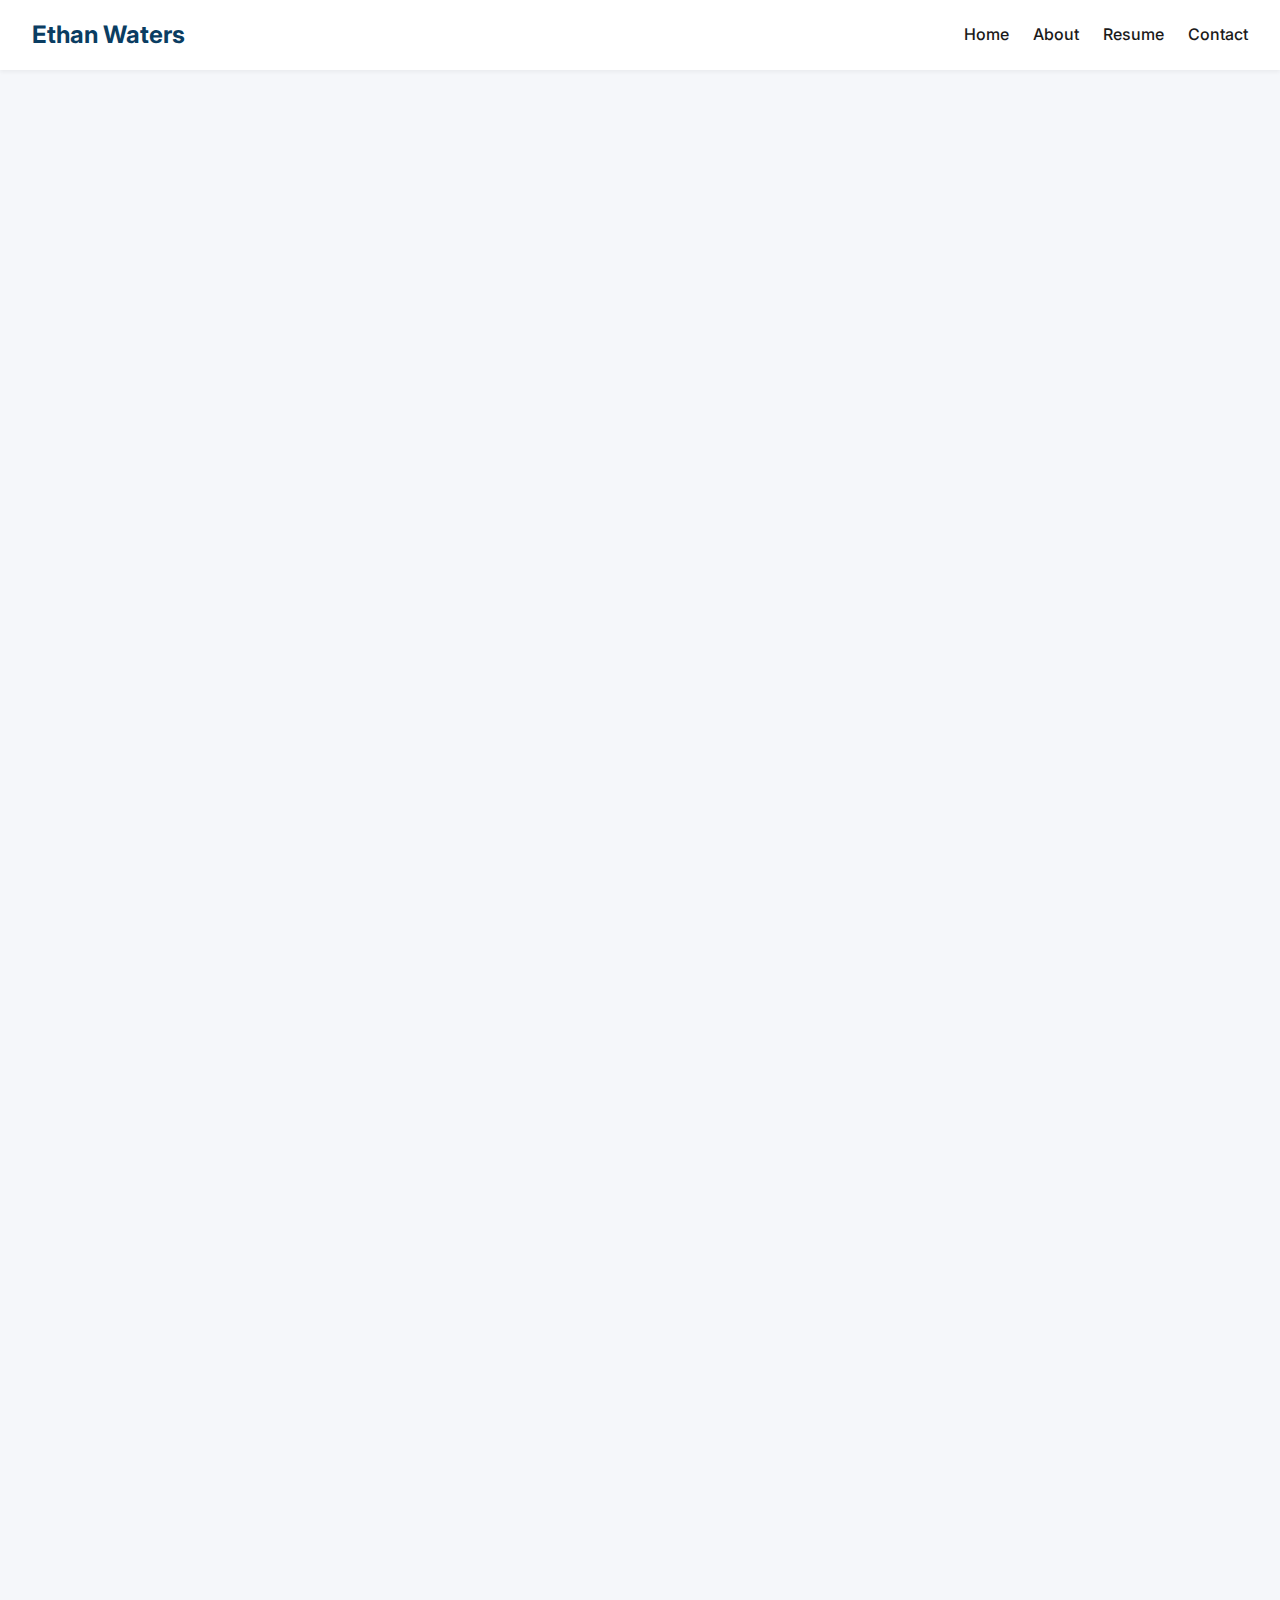
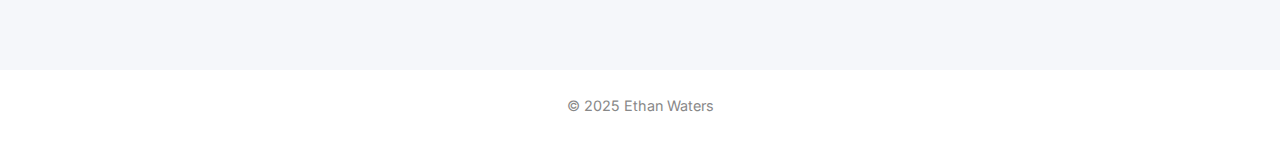
<file: projects.html>
<!DOCTYPE html>
<html lang="en">

<head>
  <meta charset="UTF-8">
  <meta name="viewport" content="width=device-width, initial-scale=1.0">
  <title>Projects | Ethan Waters</title>
  <link rel="stylesheet" href="styles.css">
  <link rel="preconnect" href="https://fonts.googleapis.com">
  <link rel="preconnect" href="https://fonts.gstatic.com" crossorigin>
  <link href="https://fonts.googleapis.com/css2?family=Inter:wght@400;700&display=swap" rel="stylesheet">
</head>

<body>
  <header class="header">
    <nav class="navbar">
      <h1 class="logo">Ethan Waters</h1>
      <ul class="nav-links">
        <li><a href="index.html">Home</a></li>
        <li><a href="about.html">About</a></li>
        <li><a href="resume.html">Resume</a></li>
        <li><a href="contact.html">Contact</a></li>
      </ul>
    </nav>
  </header>

  <main class="main-content">
    <section class="projects-section fade-in">
      <h2 class="section-title">Projects</h2>
      <div class="projects-grid">
        <div class="project-card">
          <img src="InstaJam.png" alt="InstaJam" class="project-image">
          <h3 class="project-title">InstaJam</h3>
          <p class="project-description">A mobile app that connects musicians for jam sessions, lessons, and collaboration. Features real-time messaging, user profiles, and match recommendations using Firebase and SwiftUI.</p>
          <p class="project-tech">Tech: Swift, SwiftUI, Firebase</p>
          <a href="http://instajam.info/" class="project-link" target="_blank">View Live Project</a>
          <a href="https://github.com/ethanWaters-slash" class="project-link" target="_blank">View on GitHub</a>
        </div>

        <div class="project-card">
          <img src="MapUs.png" alt="MapUs" class="project-image">
          <h3 class="project-title">MapUs</h3>
          <p class="project-description">An iOS app for real-time image pinning and social interaction. Developed as a course group project and tested with a live audience.</p>
          <p class="project-tech">Tech: Swift, SwiftUI</p>
          <a href="https://ethanwaters-slash.github.io/MapUs/" class="project-link" target="_blank">View Live Project</a>
          <a href="https://github.com/ethanWaters-slash/MapUs/tree/main" class="project-link" target="_blank">GitHub Repo</a>
        </div>

        <div class="project-card">
          <img src="D&D.png" alt="D&D Companion App" class="project-image">
          <h3 class="project-title">D&D Companion App</h3>
          <p class="project-description">A companion tool for Dungeons & Dragons players to manage character data and enhance gameplay. Designed with a focus on user-centered experience.</p>
          <p class="project-tech">Tech: Swift, Xcode</p>
          <a href="https://ethanwaters-slash.github.io/DnD/" class="project-link" target="_blank">View Live Project</a>
          <a href="https://github.com/ethanWaters-slash/DnD" class="project-link" target="_blank">GitHub Repo</a>
        </div>

        <div class="project-card">
          <img src="TaskOff.png" alt="Task-Off" class="project-image">
          <h3 class="project-title">Task-Off</h3>
          <p class="project-description">A productivity-boosting task reminder app that helps users stay on schedule with deadlines and priorities. Built with Swift and gamified UI elements.</p>
          <p class="project-tech">Tech: Swift, SwiftUI, Notifications</p>
          <a href="https://ethanwaters-slash.github.io/Task-Off/" class="project-link" target="_blank">View Live Project</a>
          <a href="https://github.com/ethanWaters-slash/Task-Off" class="project-link" target="_blank">GitHub Repo</a>
        </div>
        <div class="project-card">
          <img src="TripBinder.png" alt="TripBinder" class="project-image">
          <h3 class="project-title">TripBinder</h3>
          <p class="project-description">Keep your trips, timelines, and important files in one clean, offline-friendly place—no email digging, no chaos.</p>
          <p class="project-tech">Tech: SwiftUI, Xcode</p>
          <a href="https://ethanwaters-slash.github.io/TripBinder/" class="project-link" target="_blank">View Live Project</a>
          <a href="https://github.com/ethanWaters-slash/TripBinder" class="project-link" target="_blank">GitHub Repo</a>
        </div>

        <div class="project-card">
          <img src="placeHolder.png" alt="In Development" class="project-image">
          <h3 class="project-title">In Development</h3>
          <p class="project-description">Currently prototyping and exploring concepts. This project will showcase innovation in design and functionality once released.</p>
          <p class="project-tech">Tech: TBA</p>
        </div>


      </div>
    </section>
  </main>

  <footer class="footer">
    <p>&copy; 2025 Ethan Waters</p>
  </footer>
</body>

</html>
</file>
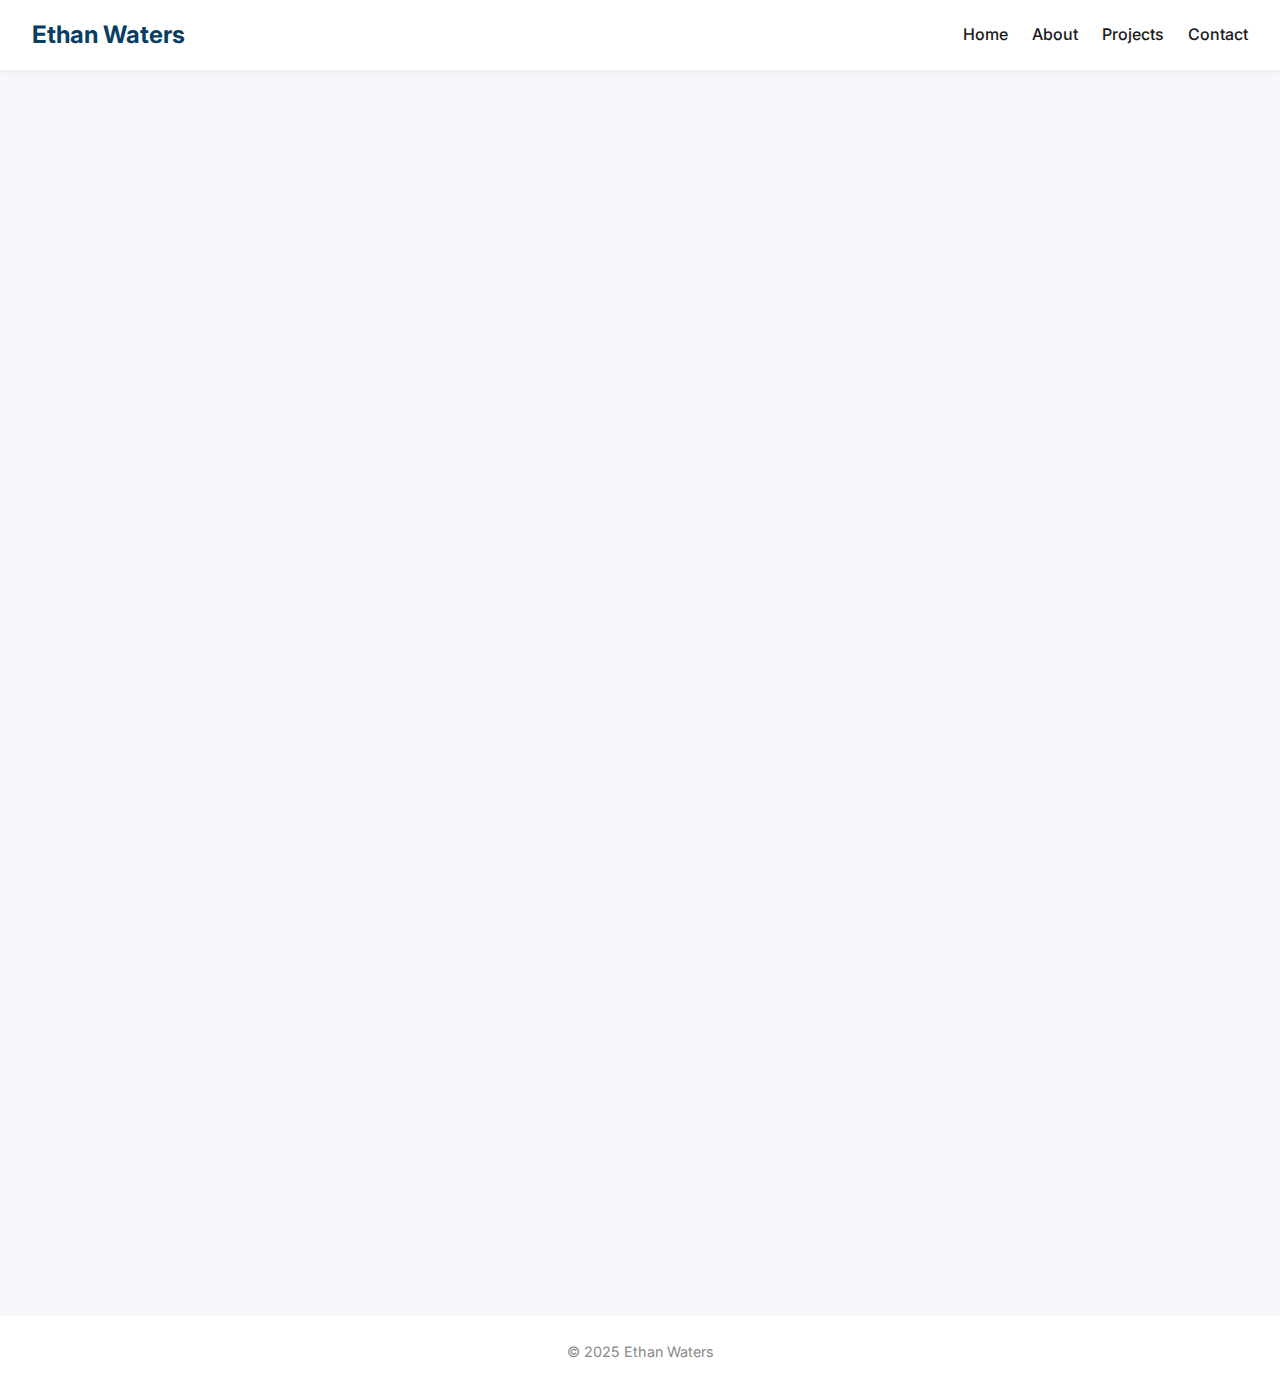
<file: resume.html>
<!DOCTYPE html>
<html lang="en">
<head>
  <meta charset="UTF-8">
  <meta name="viewport" content="width=device-width, initial-scale=1.0">
  <title>Resume | Ethan Waters</title>
  <link rel="stylesheet" href="styles.css">
  <link rel="preconnect" href="https://fonts.googleapis.com">
  <link rel="preconnect" href="https://fonts.gstatic.com" crossorigin>
  <link href="https://fonts.googleapis.com/css2?family=Inter:wght@400;700&display=swap" rel="stylesheet">
  <style>
    .resume-section {
      padding: 3rem 1rem;
      max-width: 900px;
      margin: 0 auto;
      text-align: center;
    }
    .resume-description {
      margin-bottom: 1.5rem;
    }
    .resume-button-container {
      margin-bottom: 2rem;
    }
    .btn {
      display: inline-block;
      padding: 0.75rem 1.5rem;
      font-size: 1rem;
      font-weight: bold;
      background-color: #0a3d62;
      color: #fff;
      border: none;
      border-radius: 6px;
      text-decoration: none;
      transition: background-color 0.3s ease;
    }
    .btn:hover {
      background-color: #074173;
    }
    .resume-preview iframe {
      width: 100%;
      height: 800px;
      border: none;
      box-shadow: 0 4px 12px rgba(0,0,0,0.05);
    }
  </style>
</head>
<body>
  <header class="header">
    <nav class="navbar">
      <h1 class="logo">Ethan Waters</h1>
      <ul class="nav-links">
        <li><a href="index.html">Home</a></li>
        <li><a href="about.html">About</a></li>
        <li><a href="projects.html">Projects</a></li>
        <li><a href="contact.html">Contact</a></li>
      </ul>
    </nav>
  </header>

  <main class="main-content fade-in">
    <section class="resume-section">
      <h2 class="section-title">My Resume</h2>
      <p class="resume-description">You can view my resume below or use the button to download a PDF version.</p>

      <div class="resume-button-container">
        <a href="Resume_June2025.pdf" download class="btn">Download Resume (PDF)</a>
      </div>

      <div class="resume-preview">
        <iframe src="2025Resume.pdf"></iframe>
      </div>
    </section>
  </main>

  <footer class="footer">
    <p>&copy; 2025 Ethan Waters</p>
  </footer>
</body>
</html>
</file>
<file: styles.css>
/* styles.css - Ethan Waters Portfolio */

/* Base Reset & Typography */
* {
  margin: 0;
  padding: 0;
  box-sizing: border-box;
}

body {
  font-family: 'Inter', sans-serif;
  line-height: 1.6;
  background-color: #f5f7fa;
  color: #1a1a1a;
  min-height: 100vh;
  display: flex;
  flex-direction: column;
}

/* Header */
.header {
  background-color: #ffffff;
  padding: 1rem 2rem;
  box-shadow: 0 2px 4px rgba(0,0,0,0.05);
}

.navbar {
  display: flex;
  justify-content: space-between;
  align-items: center;
}

.logo {
  font-size: 1.5rem;
  font-weight: 700;
  color: #0a3d62;
}

.nav-links {
  list-style: none;
  display: flex;
  gap: 1.5rem;
}

.nav-links a {
  text-decoration: none;
  color: #1a1a1a;
  font-weight: 500;
  transition: color 0.3s ease;
}

.nav-links a:hover {
  color: #0a3d62;
}

/* Hero Section */
.main-content {
  flex: 1;
  display: flex;
  align-items: center;
  justify-content: center;
  text-align: center;
  padding: 4rem 1rem;
  flex-direction: column;
}

.hero {
  max-width: 800px;
  animation: fadeInUp 1s ease forwards;
}

.hero-image {
  width: 250px; /* or another fixed size */
  height: 250px;
  object-fit: cover;
  border-radius: 50%;
  margin-bottom: 2rem;
  box-shadow: 0 4px 10px rgba(0, 0, 0, 0.1);
}

.hero-title {
  font-size: 2.5rem;
  color: #0a3d62;
  margin-bottom: 1rem;
}

.hero-subtitle {
  font-size: 1.2rem;
  color: #555;
  margin-bottom: 2rem;
}

.hero-buttons {
  display: flex;
  justify-content: center;
  gap: 1rem;
  margin-bottom: 1rem;
}

.btn {
  background-color: #0a3d62;
  color: #fff;
  padding: 0.75rem 1.5rem;
  border: none;
  border-radius: 6px;
  font-weight: 600;
  text-decoration: none;
  transition: background-color 0.3s ease;
}

.btn:hover {
  background-color: #074173;
}

.btn-outline {
  background-color: transparent;
  border: 2px solid #0a3d62;
  color: #0a3d62;
}

.btn-outline:hover {
  background-color: #0a3d62;
  color: #fff;
}

.social-icons {
  margin-top: 1rem;
}

.social-icons a {
  color: #0a3d62;
  font-size: 1.4rem;
  margin: 0 0.5rem;
  transition: color 0.3s ease;
}

.social-icons a:hover {
  color: #555;
}

/* Project Cards */
.projects-section {
  padding: 3rem 1rem;
  text-align: center;
}

.section-title {
  font-size: 2rem;
  margin-bottom: 2rem;
  color: #0a3d62;
}

.projects-grid {
  display: grid;
  grid-template-columns: repeat(auto-fit, minmax(300px, 1fr));
  gap: 2rem;
  padding: 0 1rem;
  max-width: 1200px;
  margin: 0 auto;
}

.project-card {
  background-color: #fff;
  border-radius: 12px;
  box-shadow: 0 4px 12px rgba(0,0,0,0.05);
  padding: 1.5rem;
  transition: transform 0.3s ease;
  display: flex;
  flex-direction: column;
  align-items: center;
}

.project-card:hover {
  transform: translateY(-5px);
}

.project-image {
  width: 100%;
  height: auto;
  border-radius: 8px;
  margin-bottom: 1rem;
}

.project-title {
  font-size: 1.25rem;
  font-weight: 700;
  color: #0a3d62;
  margin-bottom: 0.5rem;
}

.project-description {
  font-size: 0.95rem;
  color: #555;
  margin-bottom: 0.5rem;
}

.project-tech {
  font-size: 0.85rem;
  color: #888;
  margin-bottom: 1rem;
}

.project-link {
  color: #0a3d62;
  text-decoration: none;
  font-weight: 600;
}

.project-link:hover {
  text-decoration: underline;
}

/* Footer */
.footer {
  text-align: center;
  padding: 1.5rem;
  background-color: #ffffff;
  font-size: 0.9rem;
  color: #888;
}

/* Animations */
.fade-in {
  opacity: 0;
  animation: fadeIn 1s ease forwards;
}

.fade-in-delay {
  opacity: 0;
  animation: fadeIn 1s ease 0.5s forwards;
}

@keyframes fadeIn {
  to {
    opacity: 1;
  }
}

@keyframes fadeInUp {
  from {
    opacity: 0;
    transform: translateY(20px);
  }
  to {
    opacity: 1;
    transform: translateY(0);
  }
}
</file>
